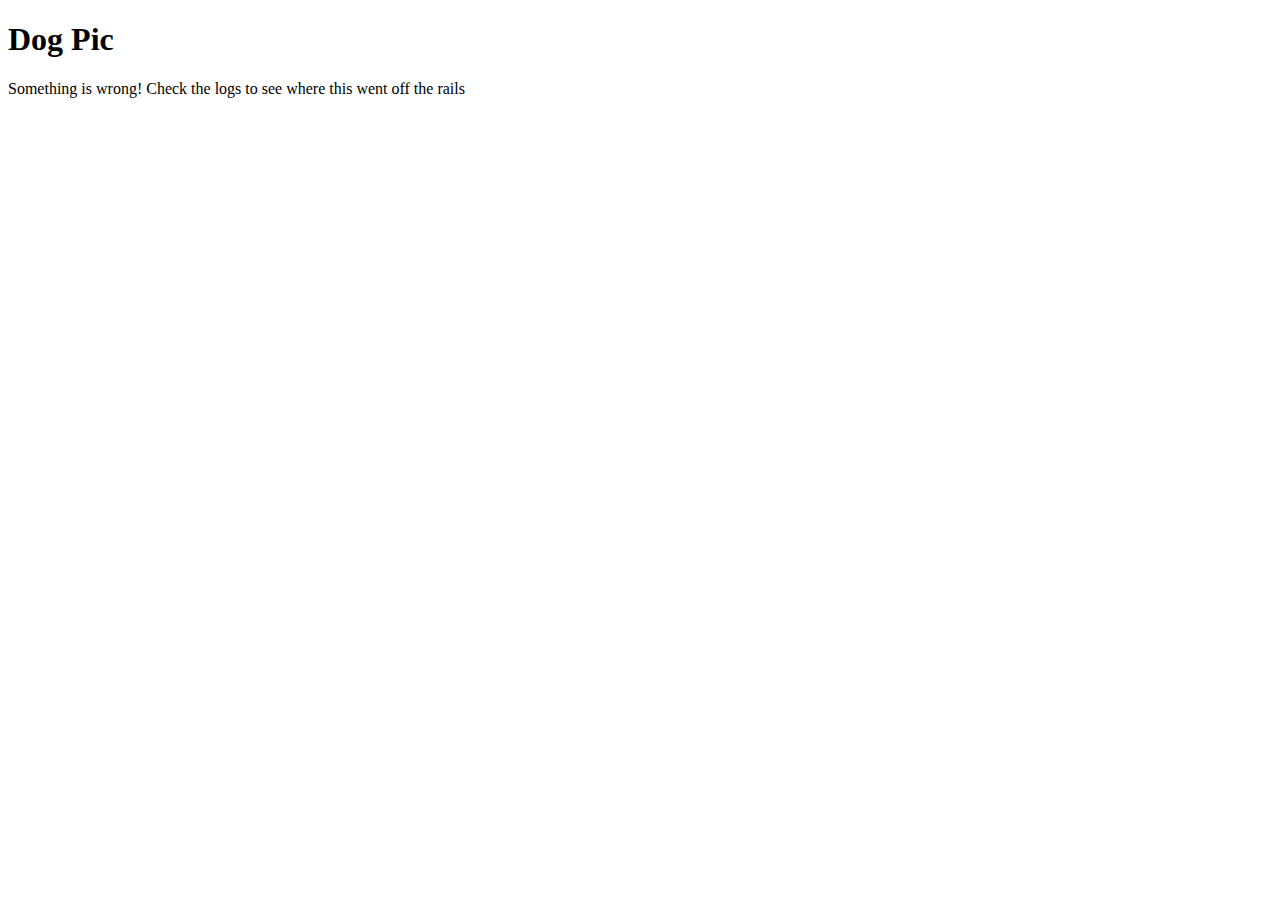
<file: dogPic.html>
<!doctype html>
<html>

<head>
    <title>Dog Picture API</title>
    <meta charset="utf-8" />
    <script>
        function getDogPic() {
			/* Step 1: Make instance of request object...
			...to make HTTP request after page is loaded*/
            request = new XMLHttpRequest();
            console.log("1 - request object created");

            // Step 2: Set the URL for the AJAX request to be the JSON file

            request.open("GET", "https://dog.ceo/api/breeds/list/all", true);

            console.log("2 - opened request file");

            // Step 3: set up event handler/callback

            request.onreadystatechange = function () {
                console.log("3 - readystatechange event fired.");

                if (request.readyState == 4 && request.status == 200) {

                    // Step 5: wait for done + success

                    result = request.responseText;
                    alert(result)

                }
                else if (request.readyState == 4 && request.status != 200) {

                    document.getElementById("data").innerHTML = "Something is wrong!  Check the logs to see where this went off the rails";

                }

                else if (request.readyState == 3) {

                    document.getElementById("data").innerHTML = "Too soon!  Try again";

                }

            }
            // Step 4: fire off the HTTP request
            request.send();
            console.log("4 - Request sent");
        }
    </script>
</head>


<body onload="getDogPic()">

    <h1>Dog Pic</h1>
    <div id="data">Loading...</div>
</body>

</html>
</file>
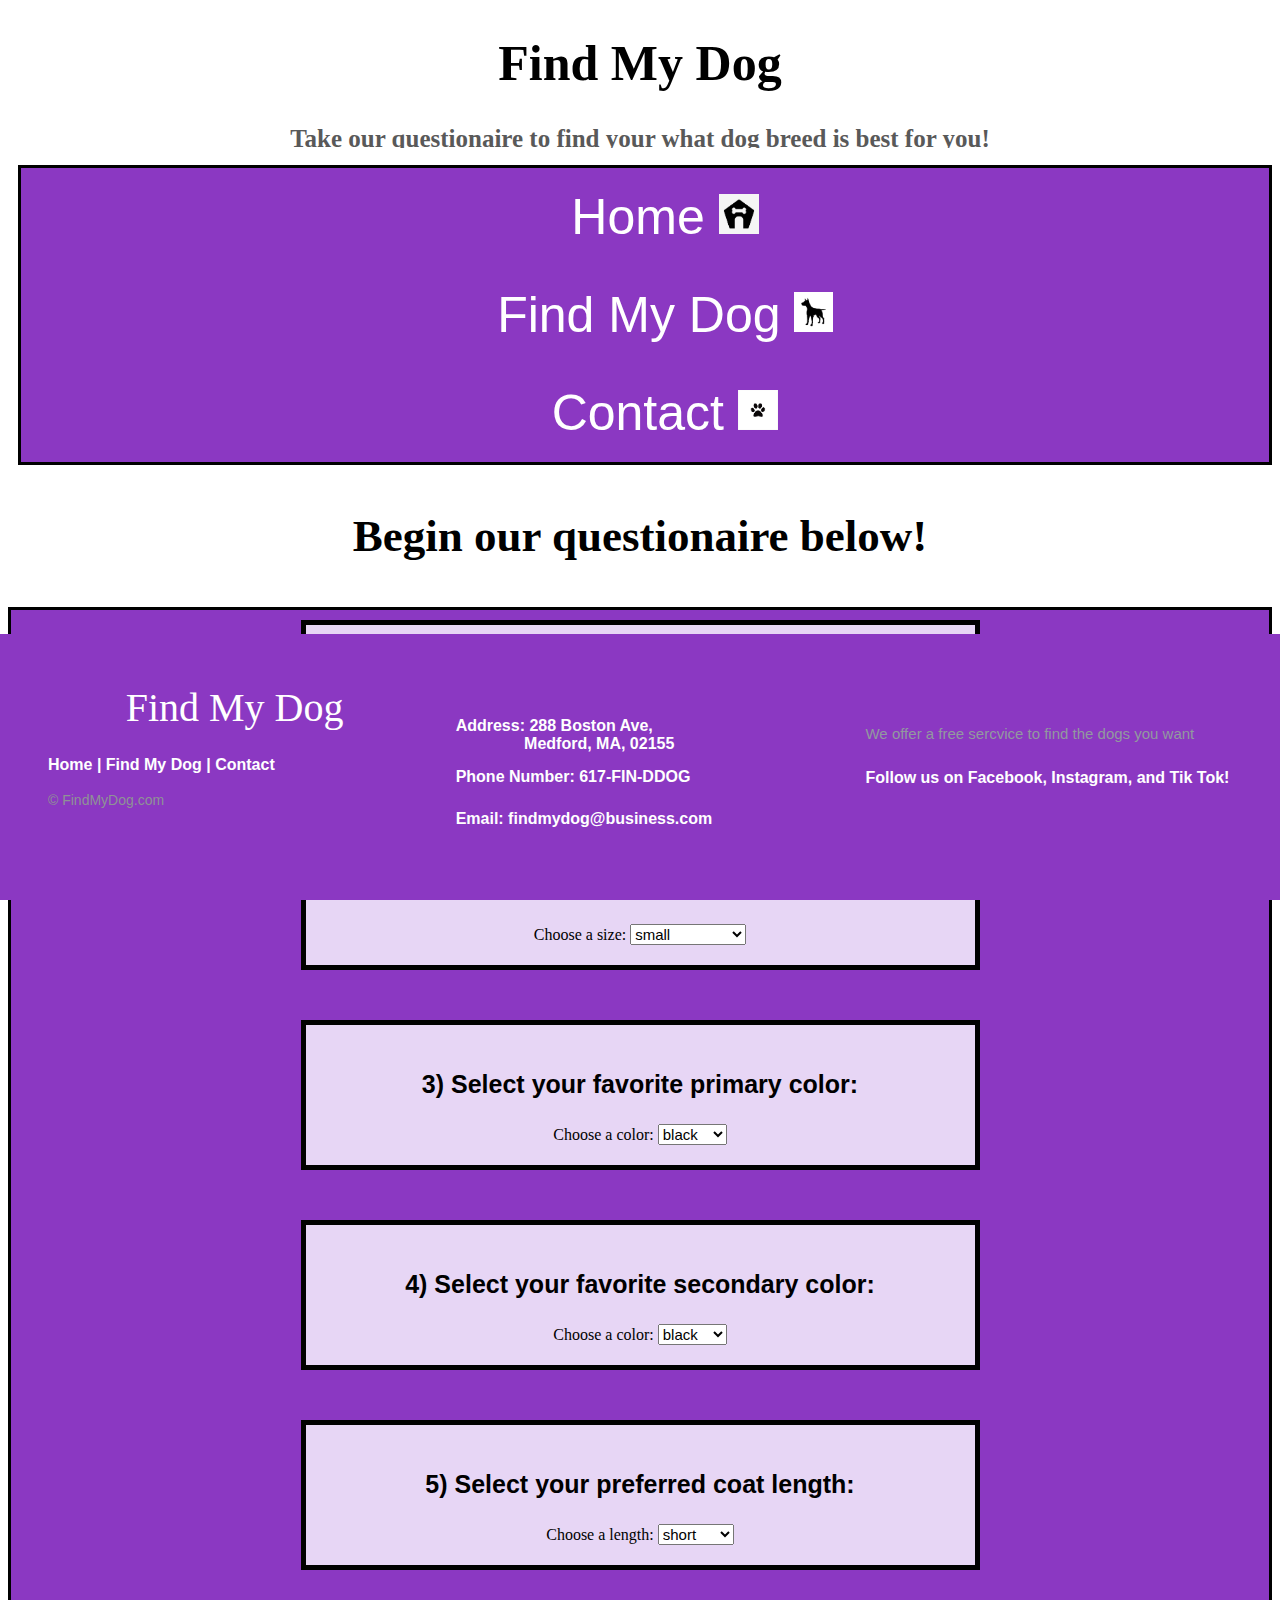
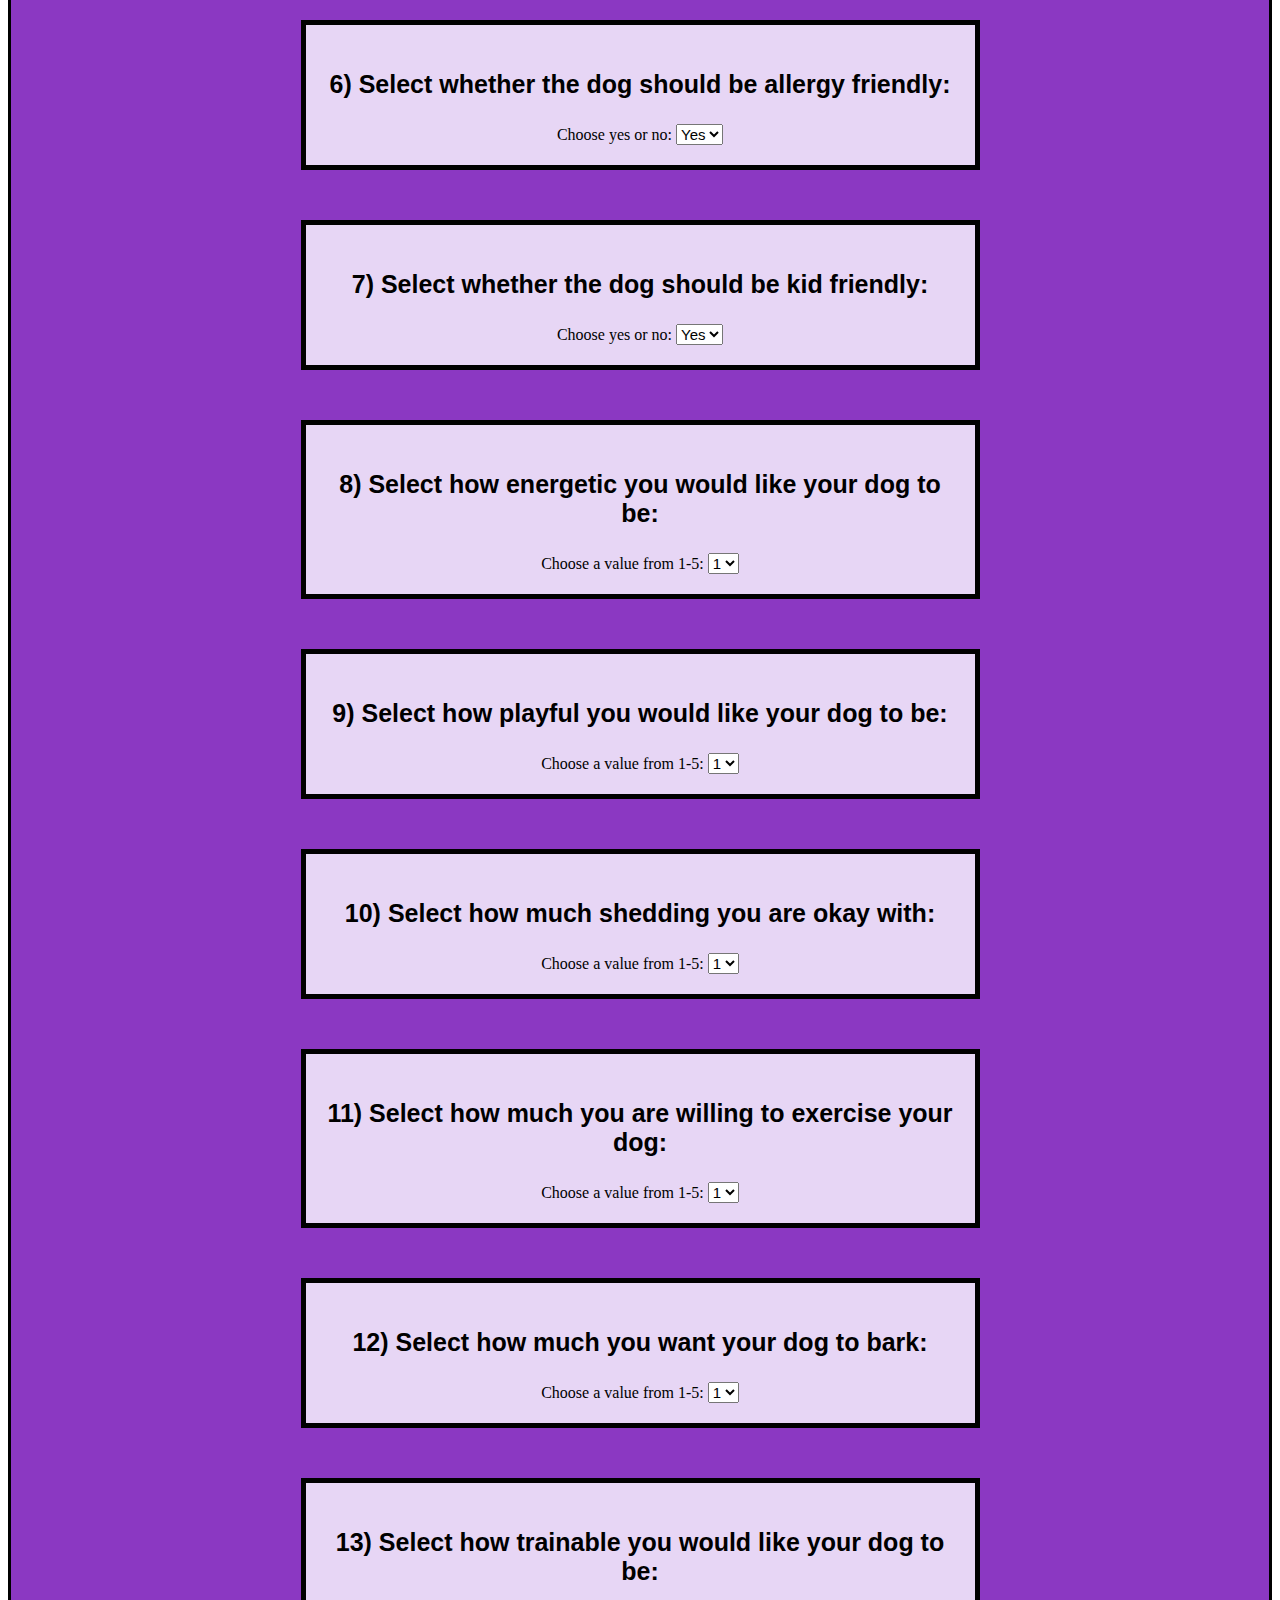
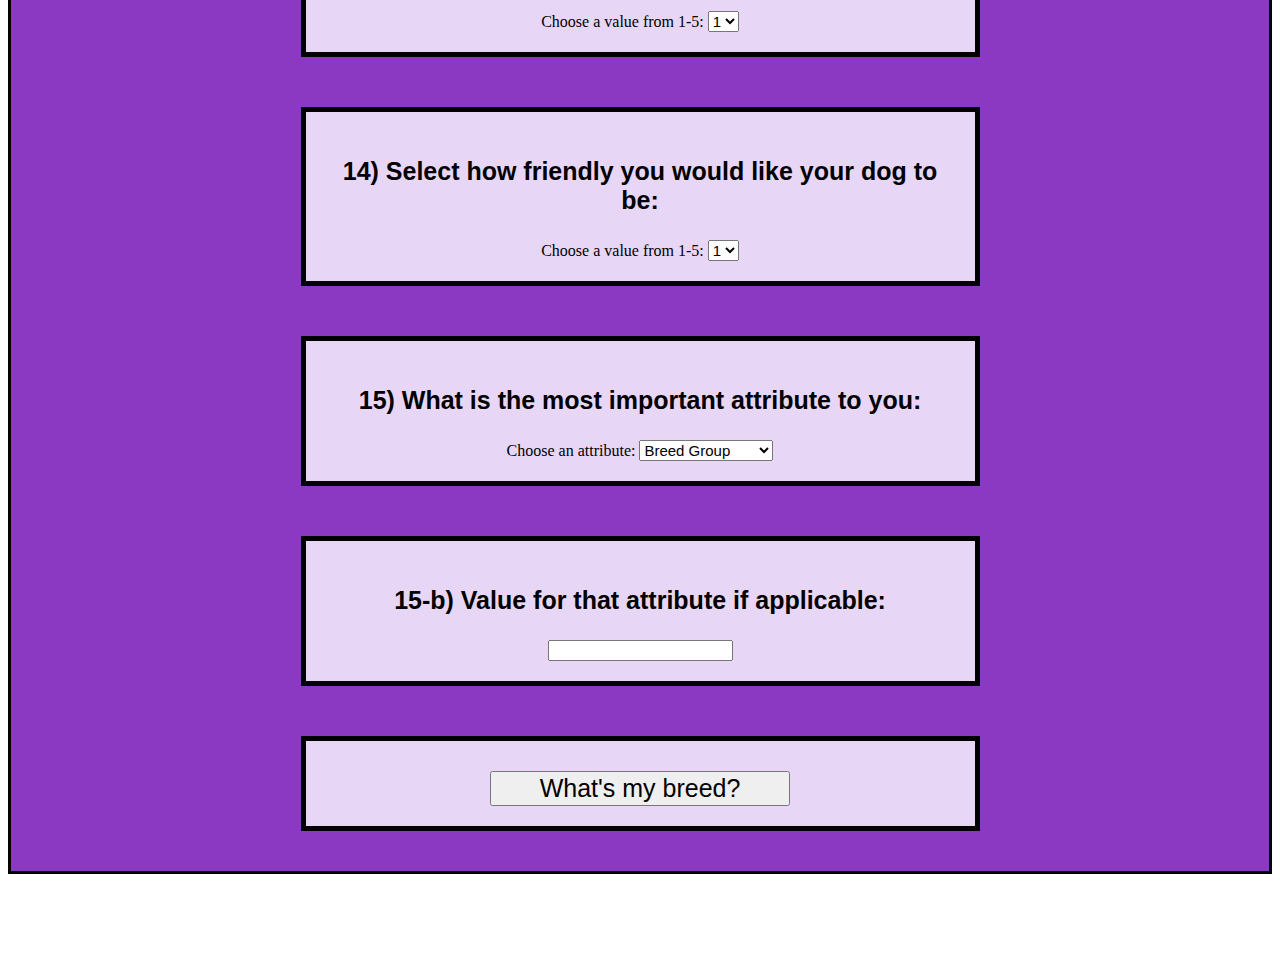
<file: questions.html>
<!DOCTYPE html>
<html lang="en-US">

<head>
    <title>Dog Questions</title>
    <meta name="viewport" content="width=device-width, initial-scale=1">
    <meta charset= "utf-8">
	<link rel="stylesheet" type="text/css" href= "style.css" />
    <script src="jquery-3.4.1.js"></script>

    <style type="text/css">
        #page {
            position: relative;
            min-height: 100vh;
        }

        #page_wrapper {
            padding-bottom: 100px;
        }

        .flex_container {
            align-items: center;
            justify-content: center;
            display: flex;
            flex-wrap: wrap;
            align-items: flex-start;
            align-content: space-between;
            border-style: solid;
            background-color: #8b38c2;
        }

        .flex_container>div {
            text-align: center;
            width: 450px;
            margin-left: 10px;
            margin-right: 10px;
            margin-top: 10px;
            margin-bottom: 40px;
            color: black;
            border-style: solid;
            border-width: 5px;
            background-color: #e7d6f5;
            background-blend-mode: darken;
            padding: 20px;
            width: 50%;
        }

        .flex_container>div:hover {
            background-color: #a35fd3;
        }

        p.flex_head {
            font-family: Arial, Helvetica, sans-serif;
            font-size: 25px;
        }

        select {
            font-size: 15px;
        }

        input[type=submit] {
            width: 300px;
            margin-top: 10px;
        }
    </style>

    <script language='javascript'>

        $(document).ready(function () {
            $("#flex_container").fadeIn(1000);
        });

        $(document).ready(function () {
            $("#motto").slideDown(1000);
        });
    </script>

</head>

<body bgcolor= "#ffffff"; >
    <h1>Find My Dog</h1>
	<h2 id="motto" style="display:none">Take our questionaire to find your what
        dog breed is best for you!</h2>

	<div class="navbar">
	  <li><a class="active" href="index.html">Home  <img src = "doghouse.png"></a></li>
      <li><a href="questions.html">Find My Dog   <img src = "dog.png"></a></li>
      <li><a href="contact.html">Contact    <img src = "paw.png"></a></li>
    </div>

    
    <h3>Begin our questionaire below!</h3>

    <div id="page">
        <div id="page_wrapper">

            <form name="from1" method="GET" action="https://dog-database-query.herokuapp.com/">
                <div class='flex_container' id='flex_container'>


                    <div>
                        <p class="flex_head"><strong>1) Select your favorite breed group:</strong></p>
                        <label for="breed_group">Choose a breed group:</label>
                        <select id="breed_group" name="breed_group">
                            <option value="Companion Dogs">Companion Dogs</option>
                            <option value="Hound Dogs">Hound Dogs</option>
                            <option value="Herding Dogs">Herding Dogs</option>
                            <option value="Terrier Dogs">Terrier Dogs</option>
                            <option value="Working Dogs">Working Dogs</option>
                        </select>
                    </div>

                    <div>
                        <p class="flex_head"><strong>2) Select your preferred dog size:</strong></p>
                        <label for="size">Choose a size:</label>
                        <select id="size" name="size">
                            <option value="small">small</option>
                            <option value="medium-small">medium-small</option>
                            <option value="medium">medium</option>
                            <option value="medium-large">medium-large</option>
                            <option value="large">large</option>
                        </select>
                    </div>

                    <div>
                        <p class="flex_head"><strong>3) Select your favorite primary color:</strong></p>
                        <label for="color1">Choose a color:</label>
                        <select id="color1" name="color1">
                            <option value="black">black</option>
                            <option value="fawn">fawn</option>
                            <option value="tan">tan</option>
                            <option value="brown">brown</option>
                            <option value="grey">grey</option>
                            <option value="white">white</option>
                            <option value="orange">orange</option>
                            <option value="blonde">blonde</option>
                            <option value="silver">silver</option>
                            <option value="brindle">brindle</option>
                            <option value="golden">golden</option>
                        </select>
                    </div>

                    <div>
                        <p class="flex_head"><strong>4) Select your favorite secondary color:</strong></p>
                        <label for="color2">Choose a color:</label>
                        <select id="color2" name="color2">
                            <option value="black">black</option>
                            <option value="fawn">fawn</option>
                            <option value="tan">tan</option>
                            <option value="brown">brown</option>
                            <option value="grey">grey</option>
                            <option value="white">white</option>
                            <option value="orange">orange</option>
                            <option value="blonde">blonde</option>
                            <option value="silver">silver</option>
                            <option value="brindle">brindle</option>
                            <option value="golden">golden</option>
                        </select>
                    </div>

                    <div>
                        <p class="flex_head"><strong>5) Select your preferred coat length:</strong></p>
                        <label for="coat_len">Choose a length:</label>
                        <select id="coat_len" name="coat_len">
                            <option value="short">short</option>
                            <option value="medium">medium</option>
                            <option value="long">long</option>
                        </select>
                    </div>

                    <div>
                        <p class="flex_head"><strong>6) Select whether the dog should be allergy friendly:</strong></p>
                        <label for="allergy_friendly">Choose yes or no:</label>
                        <select id="allergy_friendly" name="allergy_friendly">
                            <option value="true">Yes</option>
                            <option value="false">No</option>
                        </select>
                    </div>

                    <div>
                        <p class="flex_head"><strong>7) Select whether the dog should be kid friendly:</strong></p>
                        <label for="kid_friendly">Choose yes or no:</label>
                        <select id="kid_friendly" name="kid_friendly">
                            <option value="true">Yes</option>
                            <option value="false">No</option>
                        </select>
                    </div>

                    <div>
                        <p class="flex_head"><strong>8) Select how energetic you would like your dog to be:</strong></p>
                        <label for="energy_level">Choose a value from 1-5:</label>
                        <select id="energy_level" name="energy_level">
                            <option value="1">1</option>
                            <option value="2">2</option>
                            <option value="3">3</option>
                            <option value="4">4</option>
                            <option value="5">5</option>
                        </select>
                    </div>

                    <div>
                        <p class="flex_head"><strong>9) Select how playful you would like your dog to be:</strong></p>
                        <label for="playfulness">Choose a value from 1-5:</label>
                        <select id="playfulness" name="playfulness">
                            <option value="1">1</option>
                            <option value="2">2</option>
                            <option value="3">3</option>
                            <option value="4">4</option>
                            <option value="5">5</option>
                        </select>
                    </div>

                    <div>
                        <p class="flex_head"><strong>10) Select how much shedding you are okay with:</strong></p>
                        <label for="shedding">Choose a value from 1-5:</label>
                        <select id="shedding" name="shedding">
                            <option value="1">1</option>
                            <option value="2">2</option>
                            <option value="3">3</option>
                            <option value="4">4</option>
                            <option value="5">5</option>
                        </select>
                    </div>

                    <div>
                        <p class="flex_head"><strong>11) Select how much you are willing to exercise your dog:</strong></p>
                        <label for="exercise">Choose a value from 1-5:</label>
                        <select id="exercise" name="exercise">
                            <option value="1">1</option>
                            <option value="2">2</option>
                            <option value="3">3</option>
                            <option value="4">4</option>
                            <option value="5">5</option>
                        </select>
                    </div>

                    <div>
                        <p class="flex_head"><strong>12) Select how much you want your dog to bark:</strong></p>
                        <label for="bark_tendency">Choose a value from 1-5:</label>
                        <select id="bark_tendency" name="bark_tendency">
                            <option value="1">1</option>
                            <option value="2">2</option>
                            <option value="3">3</option>
                            <option value="4">4</option>
                            <option value="5">5</option>
                        </select>
                    </div>

                    <div>
                        <p class="flex_head"><strong>13) Select how trainable you would like your dog to be:</strong></p>
                        <label for="trainability">Choose a value from 1-5:</label>
                        <select id="trainability" name="trainability">
                            <option value="1">1</option>
                            <option value="2">2</option>
                            <option value="3">3</option>
                            <option value="4">4</option>
                            <option value="5">5</option>
                        </select>
                    </div>

                    <div>
                        <p class="flex_head"><strong>14) Select how friendly you would like your dog to be:</strong></p>
                        <label for="friendliness">Choose a value from 1-5:</label>
                        <select id="friendliness" name="friendliness">
                            <option value="1">1</option>
                            <option value="2">2</option>
                            <option value="3">3</option>
                            <option value="4">4</option>
                            <option value="5">5</option>
                        </select>
                    </div>

                    <div>
                        <p class="flex_head"><strong>15) What is the most important attribute to you:</strong></p>
                        <label for="att">Choose an attribute:</label>
                        <select id="att" name="att">
                            <option value="breed_group">Breed Group</option>
                            <option value="size">Size</option>
                            <option value="color1">Primary Color</option>
                            <option value="color2">Secondary Color</option>
                            <option value="coat_len">Coat Length</option>
                            <option value="allergy_friendly">Allergy Friendly</option>
                            <option value="kid_friendly">Kid Friendly</option>
                            <option value="energy_level">Energy Level</option>
                            <option value="playfulness">Playfulness</option>
                            <option value="shedding">Shedding</option>
                            <option value="exercise">Exercise</option>
                            <option value="bark_tendency">Bark Tendency</option>
                            <option value="trainability">Trainability</option>
                            <option value="friendliness">Friendliness</option>
                        </select>
                    </div>

                    <div>
                        <p class="flex_head"><strong>15-b) Value for that attribute if applicable:</strong></p>
                        <input type="text" id="val" name="val">
                    </div>

                    <div>
                        <input type="submit" value="What's my breed?" style="font-size: 25px;"/> 
                     </div>

                </div>

                
            </form>
        </div>


        <footer class="footer-distributed">
 
            <div class="footer-left">
                <h3>Find My Dog</h3>
        
                <p class="footer-links">
                    <a href="index.html">Home</a>
                    |
                    <a href="questions.html">Find My Dog</a>
                    |
                    <a href="login.html">Contact</a>
                </p>
        
                <p class="footer-company-name">© FindMyDog.com</p>
            </div>
        
            <div class="footer-center">
                <div>
                    <i class="fa fa-map-marker"></i>
                      <p>Address: 288 Boston Ave,<br> &emsp;&emsp;&emsp;&emsp; Medford, MA, 02155</p>
                </div>
        
                <div>
                    <i class="fa fa-phone"></i>
                    <p>Phone Number: 617-FIN-DDOG</p>
                </div>
                <div>
                    <i class="fa fa-envelope"></i>
                    <p>Email: findmydog@business.com</p>
                </div>
            </div>
            <div class="footer-right">
                <p class="footer-company-about">
                    We offer a free sercvice to find the dogs you want</p>
                <div class="social-media">
                    Follow us on Facebook, Instagram, and Tik Tok!
                </div>
            </div>
        </footer>
    </div>
</body>

<script language='javascript'>

    lname = document.getElementById("lname");
    street = document.getElementById("street");
    city = document.getElementById("city");
    phone = document.getElementById("phone");
    let times = document.getElementsByName("time");
    let issues = document.getElementsByName("issue");
    let days = document.getElementsByName("day");

    // checks if a checkbox has been clicked
    function check_checkbox(checkbox) {
        var result = false;
        for (var i = 0; i < checkbox.length; i++) {
            if (checkbox[i].checked) {
                result = true;
                break;
            }
        }
        return result;

    }

    // checks to see if certain fields are empty
    function check_empty_fields() {
        if (lname.value == "") {
            alert("You must enter a lastname to continue.");
            lname.focus();
            return false;
        } else if (street.value == "") {
            alert("You must enter a street to continue.")
            street.focus();
            return false;
        } else if (city.value == "") {
            alert("You must enter a city to continue.")
            city.focus();
            return false;
        } else if (phone.value == "") {
            alert("You must enter a phone number to continue.")
            phone.focus();
            return false;
        } else {
            return true;
        }
    }

    // validates phone number
    function valid_phone() {
        /*
		 * To check the phone number we use a regular expression.
		 * ^: makes sure that we start our evaluation of the regular expression
		 * 	  at the beginning of the string
		 * [(]?: Says the string is valid if it has 0 or 1 "(" at the 
		 * 	     beginning of the string (used again for ")")
		 * [0-9]{3}: Says the string is valid as long as it has 3 digits (0-9)
		 * 			 following the previous expression (used twice)
		 * [-]?: Says the string is valid if it has 0 or 1 "-" following the 
		 * 		 previous expression (used multiple times throughout)
		 * [0-9]{4}: Says the string is valid as long as we have 4 digits 
		 * 		     following the previous expression
		 * $: makes sure that our evaluation of the regular expression ends 
		 * 	  at the end of the string
		 * Valid Formats:
		 * 617-544-0095		(617)5440095	(617)-544-0095
		 * 6175440095		(6175440095		....(any combination of the above)
		 * (617)544-0095	617)5440095
		*/
        var reg = /^[(]?[0-9]{3}[)]?[-]?[0-9]{3}[-]?[0-9]{4}$/;

        if (!reg.test(phone.value)) {
            alert("Phone number is invalid. Try: xxx-xxx-xxxx");
            phone.focus();
            return false;
        } else {
            return true;
        }
    }

    // makes sure form entries are valid
    function validate() {
        if (!check_empty_fields()) {
            return false;
        }

        if (!valid_phone()) {
            return false;
        }

        if (!check_checkbox(issues)) {
            alert("You must select an issue to continue.");
            return false;
        }

        if (!check_checkbox(times)) {
            alert("You must select a time to continue.");
            return false;
        }

        if (!check_checkbox(days)) {
            alert("You must select a day to continue.");
            return false;
        }

        alert("Thank you for making an appointment!\n A plumber will contact you shortly to arrange details.")

        return true;
    }


</script>

</html>
</file>
<file: style.css>
/*CSS for Midterm*/


/*headers*/

h1	{ 
    color: #000000;
    font-size: 50px;
    text-align: center;
    width: auto;
}

h2  {
    color: #595959;
    font-size: 25px;
    text-align: center; 
    font-family: serif;
}
h3 {
	color: #000000;
    font-size: 45px;
    text-align: center;
	width: auto;
}

/*Navigation Bar*/

.navbar {
    background-color: #8b38c2;
    border-style: solid;
    border-color: #000000;
    overflow: hidden;
    list-style-type: none;
    margin-left: 10px;
    padding: 0px;
  }
  
  li a {
    color: white;
    font-family: arial;
	text-align: center;
    display: block;
    width: 100%;
    background-color: #8b38c2;
    font-size: 50px;
    padding: 20px;
    text-decoration: none;
    display: block;
  }

li a:hover {
  background-color: #111111;
}

img {
    height: 40px;
}

#bannerimage {
    width: 98.5%;
	height: 400px;
	margin-left: 10px;
	margin-right: 10px;
  }


/*Resizing nav bar*/



/*footer*/

footer {
	position: fixed;
    bottom: 0;
}
 
@media (max-height:850px) {
	footer { position: static; }
	header { padding-top: 40px; }
}
 
 
.footer-distributed {
	background-color: #8b38c2;
	box-sizing: border-box;
	width: 105%;
	text-align: left;
	font: bold 16px sans-serif;
	padding: 50px 50px 60px 50px;
    margin-top: 80px;
    margin-left: -10px;
}
 
.footer-distributed .footer-left,
.footer-distributed .footer-center,
.footer-distributed .footer-right{
	display: inline-block;
	vertical-align: top;
}
 
/* Footer left */
 
.footer-distributed .footer-left{
	width: 30%;
}
 
.footer-distributed h3{
	color:  #ffffff;
	font: normal 40px 'Cookie', cursive;
	margin: 0;
}
 
/* Footer links */
 
.footer-distributed .footer-links{
	color:  #ffffff;
	margin: 20px 0 12px;
}
 
.footer-distributed .footer-links a{
	display:inline-block;
	line-height: 1.8;
	text-decoration: none;
	color:  inherit;
}
 
.footer-distributed .footer-company-name{
	color:  #8f9296;
	font-size: 14px;
	font-weight: normal;
	margin: 0;
}
 
/* Footer Center */
 
.footer-distributed .footer-center{
    width: 35%;
    margin-top: 30px;
}
 
.footer-distributed .footer-center i{
	background-color:  #33383b;
	color: #ffffff;
	font-size: 25px;
	width: 38px;
	height: 38px;
	border-radius: 50%;
	text-align: center;
	line-height: 42px;
    margin: 10px 15px;
	vertical-align: middle;
}
 
 
.footer-distributed .footer-center p{
	display: inline-block;
	color: #ffffff;
	vertical-align: middle;
    margin:0;

} 
 
/* Footer Right */
 
.footer-distributed .footer-right{
    width: 30%;
    margin-top: 40px;
}
 
.footer-distributed .footer-company-about{
	line-height: 20px;
	color:  #92999f;
	font-size: 15px;
	font-weight: normal;
	margin: 0;
}
 
.footer-distributed .social-media{
    margin-top: 25px;
    color: #ffffff
}
 
/* For screen size adjustment */
 
@media (max-width: 1000px) {
 
	.footer-distributed .footer-left,
	.footer-distributed .footer-center,
	.footer-distributed .footer-right{
		display: block;
		width: 100%;
		margin-bottom: 40px;
		text-align: center;
	}
 
	.footer-distributed .footer-center i{
		margin-left: 0;
	}
 
}
</file>
